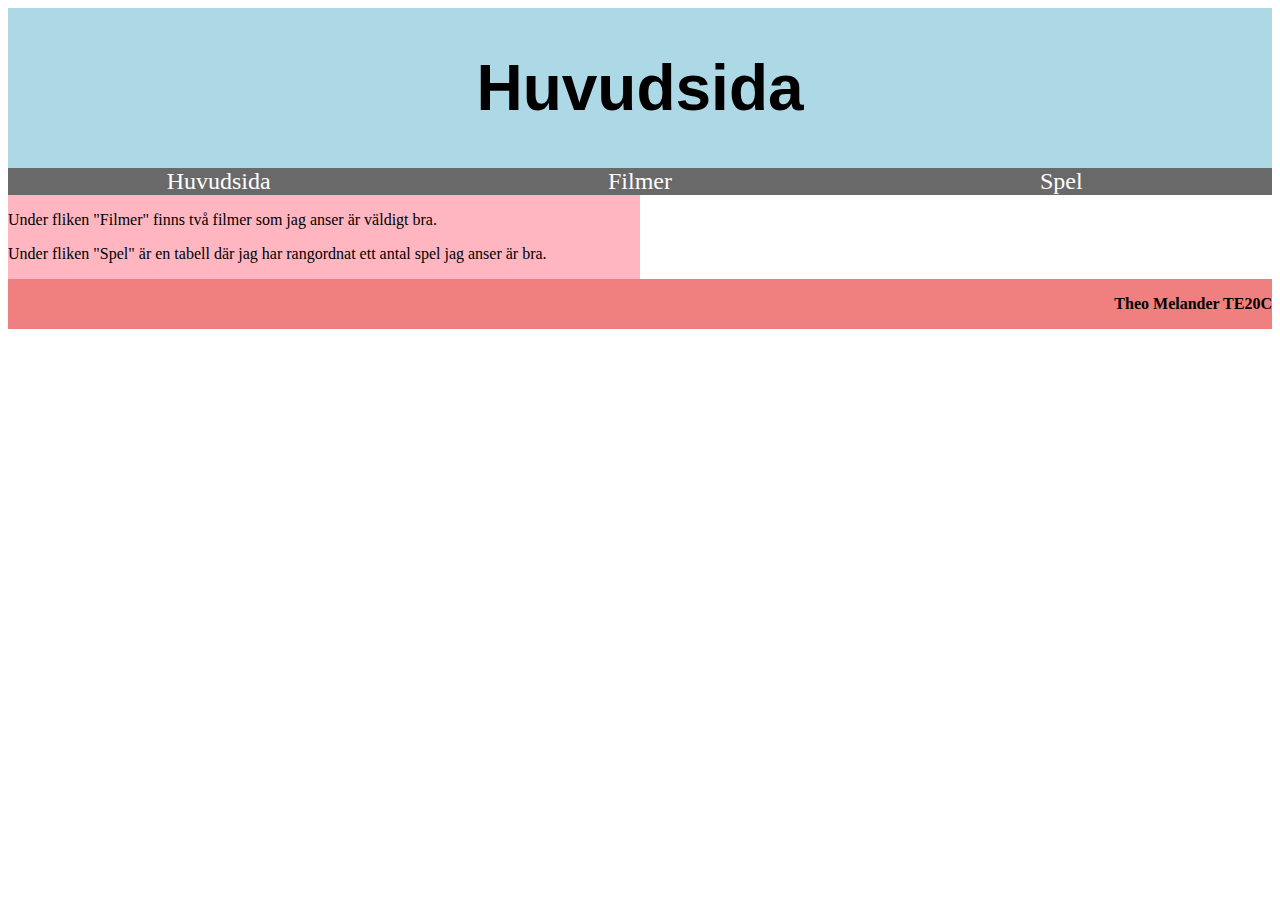
<file: index.html>
<!--Berättar för browsers att dokumentet är ett HTML dokument.-->
<!DOCTYPE html>
<!--Sätter sidans språk till svenska.-->
<html lang="sv">
    <!--Sidhuvudet. Bestämmer teckenkodning (UTF-8), titel och gör det möjligt att används style.css i html dokumentet. -->
    <head>
        <meta charset="UTF-8">
        <title>Huvudsida</title>
        <link href="style.css" rel="stylesheet">
    </head>
    <!--Sidkropp, innehåller allt som syns på sidan.-->
    <body>
        <!--Header som innehåller en rubrik.-->
        <header>
            <h1>Huvudsida</h1>
        </header>
        
        <!--Nav som består av en lista. Listan är den globala navigationsmenyn.-->
        <nav>
            <ul>
                <li><a href="index.html">Huvudsida</a></li>
                <li><a href="filmer.html">Filmer</a></li>
                <li><a href="spel.html">Spel</a></li>
            </ul>
        </nav>

        <!--Main som innehåller två textstycken som förklarar vad som finns i de andra sidoflikarna.-->
        <main>
            <p>Under fliken "Filmer" finns två filmer som jag anser är väldigt bra.</p> 
            <p>Under fliken "Spel" är en tabell där jag har rangordnat ett antal spel jag anser är bra.</p> 
        </main>

        <!--Footer, sidfot, namn och klass.-->
        <footer>
            <p>Theo Melander TE20C</p>
        </footer>
    </body>
</html>
</file>
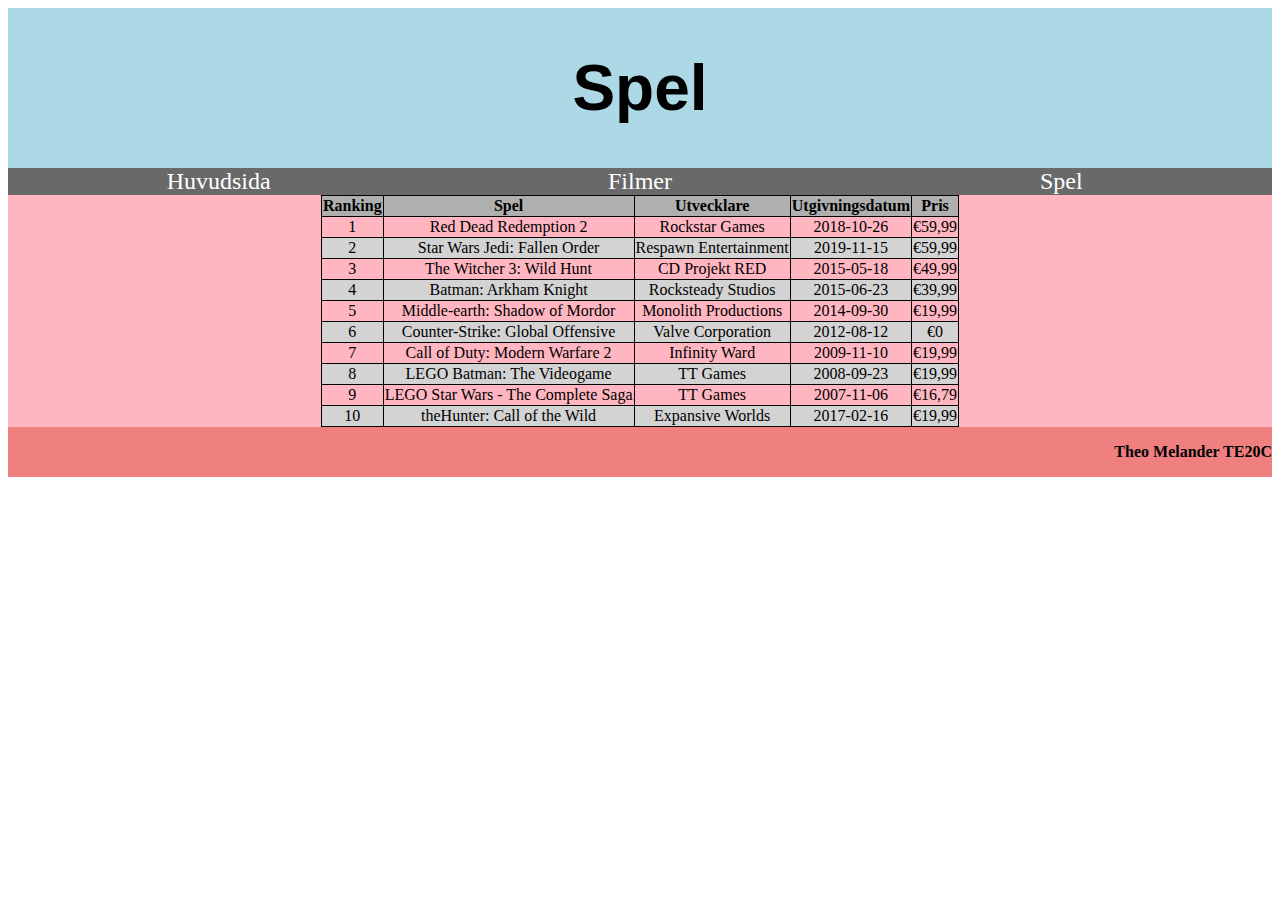
<file: spel.html>
<!DOCTYPE html>
<html lang="sv">
    <head>
        <meta charset="UTF-8">
        <title>sida3</title>
        <link href="style.css" rel="stylesheet">
    </head>
    <body id="spel">
        <header>
            <h1>Spel</h1>
        </header>
        
        <nav>
            <ul>
                <li><a href="index.html">Huvudsida</a></li>
                <li><a href="filmer.html">Filmer</a></li>
                <li><a href="spel.html">Spel</a></li>
            </ul>
        </nav>

        <main>
            <table class="center">
                <thead>
                    <tr>
                        <th>Ranking</th>
                        <th>Spel</th>
                        <th>Utvecklare</th>
                        <th>Utgivningsdatum</th>
                        <th>Pris</th>
                    </tr>
                </thead>
                <tbody>
                    <tr>
                        <td>1</td>
                        <td>Red Dead Redemption 2</td>
                        <td>Rockstar Games</td>
                        <td>2018-10-26</td>
                        <td>€59,99</td>
                    </tr>
                    <tr>
                        <td>2</td>
                        <td>Star Wars Jedi: Fallen Order</td>
                        <td>Respawn Entertainment</td>
                        <td>2019-11-15</td>
                        <td>€59,99</td>
                    </tr>
                    <tr>
                        <td>3</td>
                        <td>The Witcher 3: Wild Hunt</td>
                        <td>CD Projekt RED</td>
                        <td>2015-05-18</td>
                        <td>€49,99</td>
                    </tr>
                    <tr>
                        <td>4</td>
                        <td>Batman: Arkham Knight</td>
                        <td>Rocksteady Studios</td>
                        <td>2015-06-23</td>
                        <td>€39,99</td>
                    </tr>
                    <tr>
                        <td>5</td>
                        <td>Middle-earth: Shadow of Mordor</td>
                        <td>Monolith Productions</td>
                        <td>2014-09-30</td>
                        <td>€19,99</td>
                    </tr>
                    <tr>
                        <td>6</td>
                        <td>Counter-Strike: Global Offensive</td>
                        <td>Valve Corporation</td>
                        <td>2012-08-12</td>
                        <td>€0</td>
                    </tr>
                    <tr>
                        <td>7</td>
                        <td>Call of Duty: Modern Warfare 2</td>
                        <td>Infinity Ward</td>
                        <td>2009-11-10</td>
                        <td>€19,99</td>
                    </tr>
                    <tr>
                        <td>8</td>
                        <td>LEGO Batman: The Videogame</td>
                        <td>TT Games</td>
                        <td>2008-09-23</td>
                        <td>€19,99</td>
                    </tr>
                    <tr>
                        <td>9</td>
                        <td>LEGO Star Wars - The Complete Saga</td>
                        <td>TT Games</td>
                        <td>2007-11-06</td>
                        <td>€16,79</td>
                    </tr>
                    <tr>
                        <td>10</td>
                        <td>theHunter: Call of the Wild</td>
                        <td>Expansive Worlds</td>
                        <td>2017-02-16</td>
                        <td>€19,99</td>
                    </tr>
                </tbody>
            </table>
        </main>

        <footer>
            <p>Theo Melander TE20C</p>
        </footer>
    </body>
</html>
</file>
<file: style.css>
body{
    display: grid;
    grid-template-rows: repeat(4, auto);
    grid-template-columns: 1fr 1fr ;
    grid-template-areas: 
    "header header"
    "nav nav"
    "main aside"
    "footer footer";
}

#filmer{
    grid-template-columns: 1fr;
    grid-template-areas:
    "header"
    "nav"
    "main"
    "footer"
}

#spel{
    grid-template-columns: 1fr;
    grid-template-areas:
    "header"
    "nav"
    "main"
    "footer"
}

/*Egenskaper för header*/
header{
    grid-area: header;
    background-color: lightblue;
    text-align: center;
    font-size: 2em;
}

/*Egenskaper för h1*/
header h1{
    font-family: Arial;
}

/*Egenskaper för nav*/
nav{
    grid-area: nav;
    background-color: lightgreen;
}

nav ul{
    list-style-type: none;
    display: grid;
    grid-template-columns: 1fr 1fr 1fr;
    padding: 0;
    margin: 0;    

    background-color:dimgray;
}

nav li{
    text-align: center;
    font-size: 1.5em;
}

nav a{
    text-decoration: none;
    color: white;
}

/*Egenskaper för main*/
main{
    grid-area: main;
    background-color: lightpink;
}

#filmer main{
    display: grid;
    grid-template-columns: 1fr 1fr;
}

/*Centrerar bilderna*/
#filmer img{
    display: block;
    margin: 0 auto;
}

/**/
#filmer h2{
    text-align: center;
}

table, th, td{
    border: 1px solid black;
    border-collapse: collapse;
    text-align: center;
}

.center{
    margin: auto;
}

th{
    background-color: #afafaf;
}

tr:nth-child(even){
    background-color: lightgray;
}

/*Egenskaper för aside*/
aside{
    grid-area: aside;
    background-color: lightgray;
}

aside a{
    text-align: center;
}

/*Egenskaper för footer*/
footer{
    grid-area: footer;
    background-color: lightcoral;
    text-align: right;
    font-weight: bold;
}
</file>
